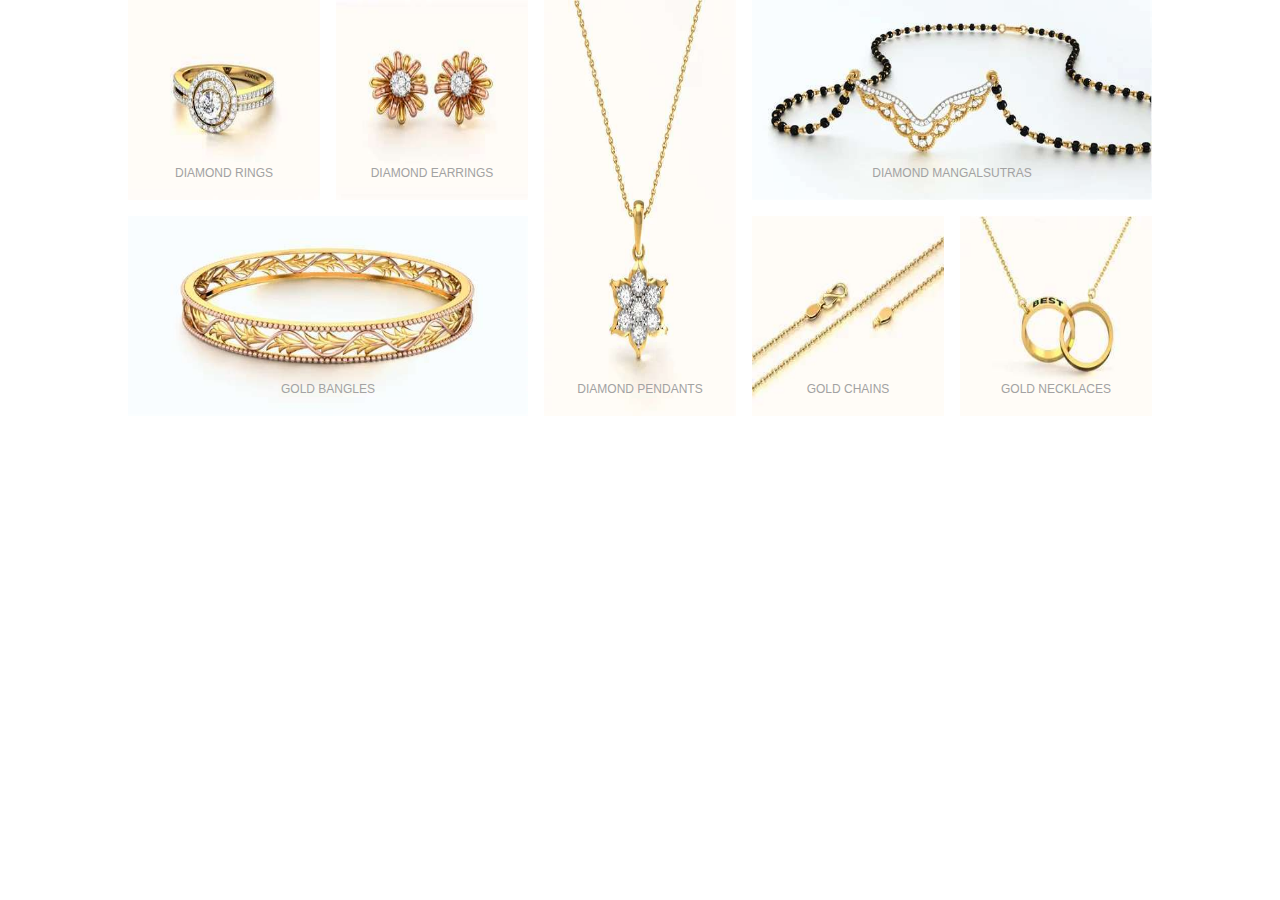
<file: index.html>
<html lang="en">

<head>
    <meta charset="UTF-8">
    <meta name="viewport" content="width=device-width, initial-scale=1.0">
    <title>A Jewellery Website</title>
    <link rel="stylesheet" href="https://cdnjs.cloudflare.com/ajax/libs/OwlCarousel2/2.3.4/assets/owl.carousel.min.css" integrity="sha512-tS3S5qG0BlhnQROyJXvNjeEM4UpMXHrQfTGmbQ1gKmelCxlSEBUaxhRBj/EFTzpbP4RVSrpEikbmdJobCvhE3g==" crossorigin="anonymous" />
    <link rel="stylesheet" href="https://cdnjs.cloudflare.com/ajax/libs/OwlCarousel2/2.3.4/assets/owl.theme.default.min.css" integrity="sha512-sMXtMNL1zRzolHYKEujM2AqCLUR9F2C4/05cdbxjjLSRvMQIciEPCQZo++nk7go3BtSuK9kfa/s+a4f4i5pLkw==" crossorigin="anonymous"
    />
    <link rel="stylesheet" href="style.css" />
</head>

<body>
    <main class="main" id="default">
        <div class="box box1 item">
            <picture class="product-img"><img src="images/1.jpg"></picture>
            <div class="picture-title">Diamond Rings</div>
        </div>
        <div class="box box2 item">
            <picture class="product-img"><img src="images/2.jpg"></picture>
            <div class="picture-title">Diamond Earrings</div>
        </div>
        <div class="box box3 item">
            <picture class="product-img"><img src="images/4.jpg"></picture>
            <div class="picture-title">Diamond Pendants</div>
        </div>
        <div class="box box4 item">
            <picture class="product-img"><img src="images/5.jpg"></picture>
            <div class="picture-title">Diamond Mangalsutras</div>
        </div>
        <div class="box box5 item">
            <picture class="product-img"><img src="images/3.jpg"></picture>
            <div class="picture-title">Gold Bangles</div>
        </div>
        <div class="box box6 item">
            <picture class="product-img"><img src="images/6.jpg"></picture>
            <div class="picture-title">Gold Chains</div>
        </div>
        <div class="box box7 item">
            <picture class="product-img"><img src="images/7.jpg"></picture>
            <div class="picture-title">Gold Necklaces</div>
        </div>
    </main>

    <script src="https://cdnjs.cloudflare.com/ajax/libs/jquery/3.5.1/jquery.min.js" integrity="sha512-bLT0Qm9VnAYZDflyKcBaQ2gg0hSYNQrJ8RilYldYQ1FxQYoCLtUjuuRuZo+fjqhx/qtq/1itJ0C2ejDxltZVFg==" crossorigin="anonymous"></script>
    <script src="https://cdnjs.cloudflare.com/ajax/libs/OwlCarousel2/2.3.4/owl.carousel.min.js" integrity="sha512-bPs7Ae6pVvhOSiIcyUClR7/q2OAsRiovw4vAkX+zJbw3ShAeeqezq50RIIcIURq7Oa20rW2n2q+fyXBNcU9lrw==" crossorigin="anonymous"></script>
    <script type="text/javascript" src="script.js"></script>
</body>

</html>
</file>
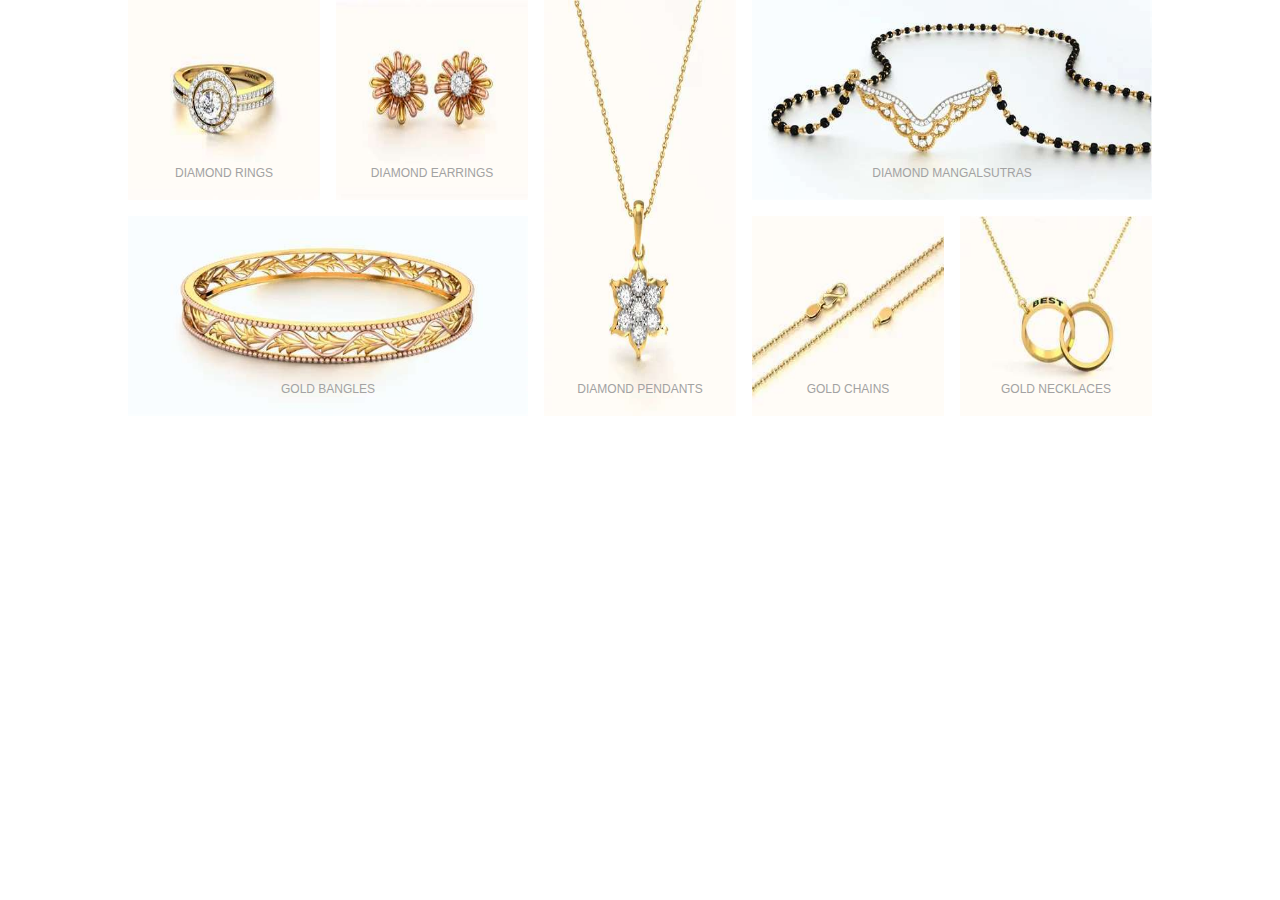
<file: jewel.html>
<html lang="en">

<head>
    <meta charset="UTF-8">
    <meta name="viewport" content="width=device-width, initial-scale=1.0">
    <title>A Jewellery Website</title>
    <link rel="stylesheet" href="https://cdnjs.cloudflare.com/ajax/libs/OwlCarousel2/2.3.4/assets/owl.carousel.min.css" integrity="sha512-tS3S5qG0BlhnQROyJXvNjeEM4UpMXHrQfTGmbQ1gKmelCxlSEBUaxhRBj/EFTzpbP4RVSrpEikbmdJobCvhE3g==" crossorigin="anonymous" />
    <link rel="stylesheet" href="https://cdnjs.cloudflare.com/ajax/libs/OwlCarousel2/2.3.4/assets/owl.theme.default.min.css" integrity="sha512-sMXtMNL1zRzolHYKEujM2AqCLUR9F2C4/05cdbxjjLSRvMQIciEPCQZo++nk7go3BtSuK9kfa/s+a4f4i5pLkw==" crossorigin="anonymous"
    />
    <link rel="stylesheet" href="style.css" />
</head>

<body>
    <main class="main" id="default">
        <div class="box box1 item">
            <picture class="product-img"><img src="images/1.jpg"></picture>
            <div class="picture-title">Diamond Rings</div>
        </div>
        <div class="box box2 item">
            <picture class="product-img"><img src="images/2.jpg"></picture>
            <div class="picture-title">Diamond Earrings</div>
        </div>
        <div class="box box3 item">
            <picture class="product-img"><img src="images/4.jpg"></picture>
            <div class="picture-title">Diamond Pendants</div>
        </div>
        <div class="box box4 item">
            <picture class="product-img"><img src="images/5.jpg"></picture>
            <div class="picture-title">Diamond Mangalsutras</div>
        </div>
        <div class="box box5 item">
            <picture class="product-img"><img src="images/3.jpg"></picture>
            <div class="picture-title">Gold Bangles</div>
        </div>
        <div class="box box6 item">
            <picture class="product-img"><img src="images/6.jpg"></picture>
            <div class="picture-title">Gold Chains</div>
        </div>
        <div class="box box7 item">
            <picture class="product-img"><img src="images/7.jpg"></picture>
            <div class="picture-title">Gold Necklaces</div>
        </div>
    </main>

    <script src="https://cdnjs.cloudflare.com/ajax/libs/jquery/3.5.1/jquery.min.js" integrity="sha512-bLT0Qm9VnAYZDflyKcBaQ2gg0hSYNQrJ8RilYldYQ1FxQYoCLtUjuuRuZo+fjqhx/qtq/1itJ0C2ejDxltZVFg==" crossorigin="anonymous"></script>
    <script src="https://cdnjs.cloudflare.com/ajax/libs/OwlCarousel2/2.3.4/owl.carousel.min.js" integrity="sha512-bPs7Ae6pVvhOSiIcyUClR7/q2OAsRiovw4vAkX+zJbw3ShAeeqezq50RIIcIURq7Oa20rW2n2q+fyXBNcU9lrw==" crossorigin="anonymous"></script>
    <script type="text/javascript" src="script.js"></script>
</body>

</html>
</file>
<file: style.css>
* {
    box-sizing: border-box;
    font-family: "Open Sans", sans-serif;
}

:root {
    --white: #ffffff;
}

body {
    margin: auto;
    width: 100%;
    max-width: 80%;
    height: 100vh;
    background-color: var(--white);
    font-family: "Open Sans", sans-serif;
}

.heading {
    text-align: center;
}

h1 {
    color: #111111c7;
}

p {
    color: #9e9e9e;
}

.article {
    display: grid;
    grid-template-columns: 1fr 1fr;
    grid-gap: 2rem;
}

.article div {
    padding: 1rem;
    margin: 1rem;
    box-shadow: 0 8px 8px #808080bd;
}

.article>div:nth-child(odd) {
    background: #ddd
}

.main {
    display: grid;
    grid-template-columns: repeat(5, 1fr);
    grid-auto-rows: minmax(200px, auto);
    grid-gap: 1em;
}

.box {
    position: relative;
    overflow: hidden;
}

.box1 {
    grid-column: 1;
}

.box2 {
    grid-column: 2;
}

.box3 {
    grid-column: 3;
    grid-row: 1/3;
}

.box4 {
    grid-column: 4/6;
}

.box5 {
    grid-row: 2;
    grid-column: 1/3;
}

.box6 {
    grid-row: 2;
    grid-column: 4;
}

.box7 {
    grid-row: 2;
    grid-column: 5;
}

.product-img img {
    width: 100%;
    height: 100%;
    object-fit: fill;
}

.picture-title {
    position: absolute;
    display: flex;
    justify-content: center;
    align-items: center;
    cursor: pointer;
    z-index: 1;
    width: 100%;
    bottom: 20px;
    color: #a2a2a2;
    text-transform: uppercase;
    font-size: 12px;
}

@media (max-width:768px) {
    .main {
        display: flex;
        flex-direction: column;
    }
    .product-img img {
        height: unset;
    }
    .box {
        margin: 1rem;
        box-shadow: 0 2px 8px #808080bd;
        ;
    }
}
</file>
